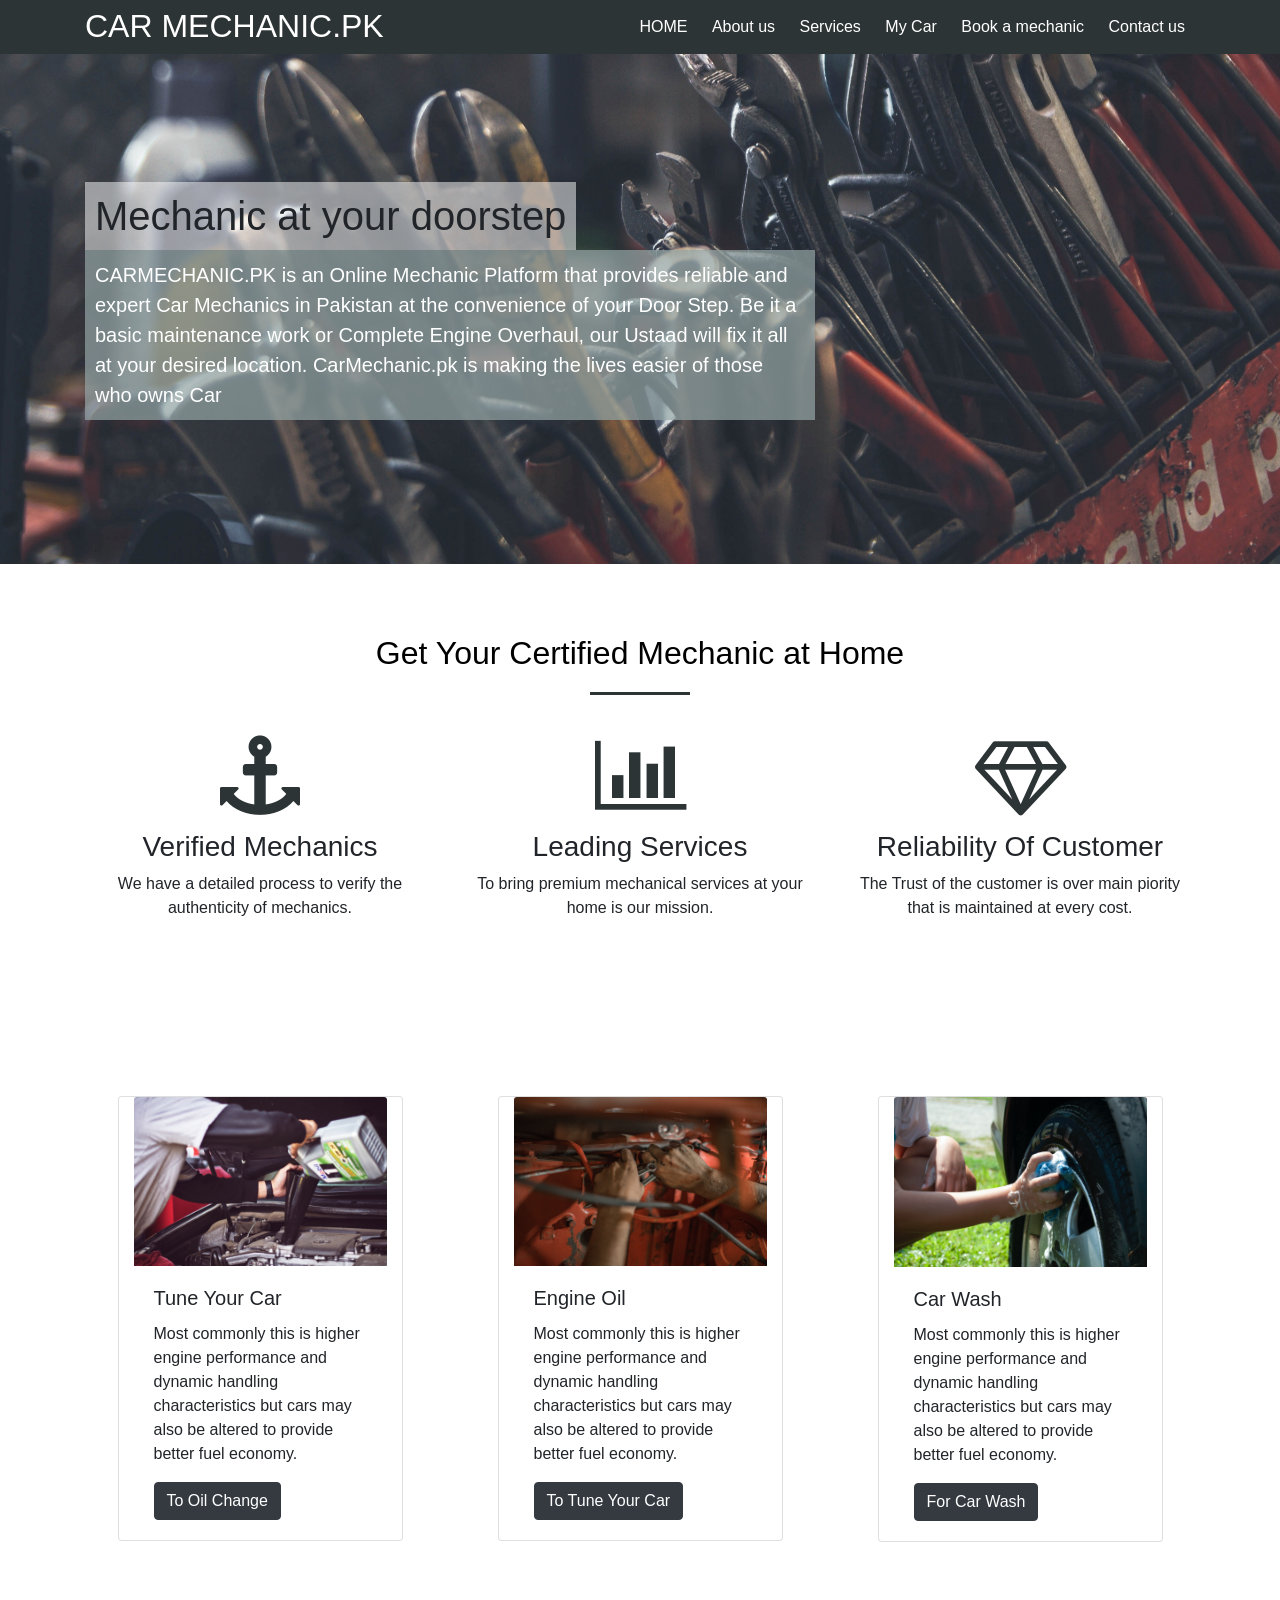
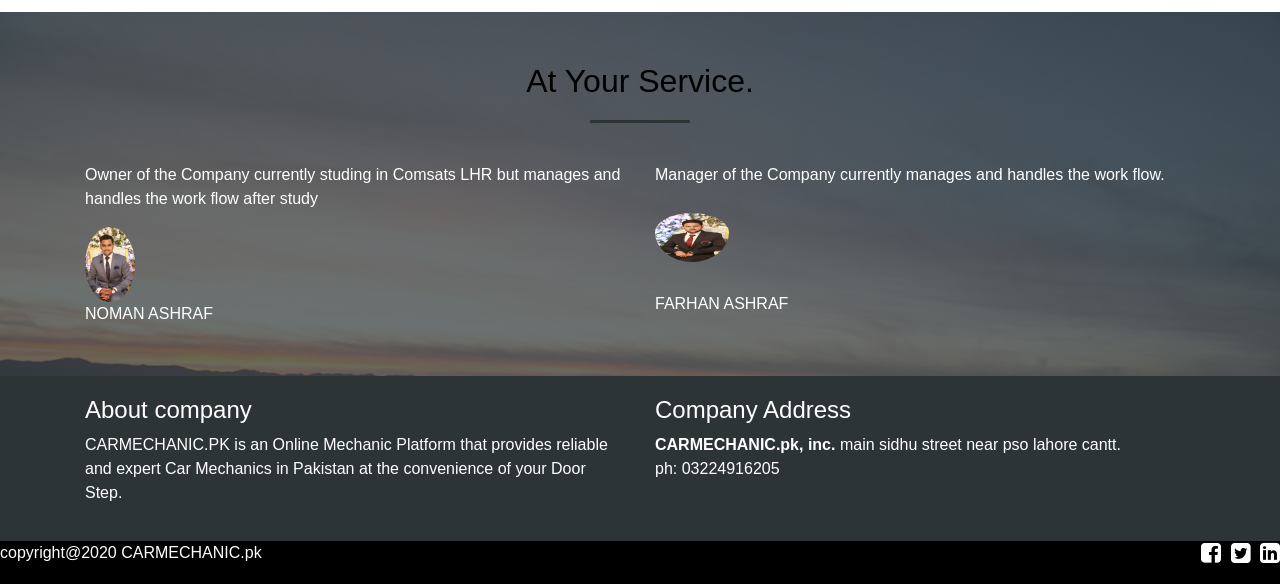
<file: index.html>
<!doctype html>
<html lang="en">
  <head>
    <title>Title</title>
    <!-- Required meta tags -->
    <meta charset="utf-8">
    <meta name="viewport" content="width=device-width, initial-scale=1, shrink-to-fit=no">

    <!-- Bootstrap CSS -->
    <link rel="stylesheet" href="https://stackpath.bootstrapcdn.com/font-awesome/4.7.0/css/font-awesome.min.css" integrity="sha384-wvfXpqpZZVQGK6TAh5PVlGOfQNHSoD2xbE+QkPxCAFlNEevoEH3Sl0sibVcOQVnN" crossorigin="anonymous">
    <link rel="stylesheet" href="https://stackpath.bootstrapcdn.com/bootstrap/4.3.1/css/bootstrap.min.css" integrity="sha384-ggOyR0iXCbMQv3Xipma34MD+dH/1fQ784/j6cY/iJTQUOhcWr7x9JvoRxT2MZw1T" crossorigin="anonymous">
  <link rel="stylesheet" href="css/style.css">
</head>
  <body>
      <div id="header">
          <div class="container">
              <div class="row">
              <div class="col-md-5 d-flex">
                  <h1 id="logo">
                      CAR MECHANIC.PK
                  </h1>
                </div>
                  <div class="col-md-7 ">
                      <ul id="menu" class="float-md-right">
                          <li><a href="">HOME</a></li>
                          <li><a href="">About us</a></li>
                          <li><a href="">Services</a></li>
                          <li><a href="">My Car</a></li>
                          <li><a href="">Book a mechanic</a></li>
                          <li><a href="">Contact us</a></li>
                      </ul>
                  </div>
              </div>
          </div>
      </div>
      <div id="banner" class="py-5">
          <div class="container">
              <div class="row">
                  <div class="col-lg-8 col-md-8">
                      <div class="banner-title">
                      <h1> Mechanic at your doorstep</h1>
                      <p class="lead">CARMECHANIC.PK is an Online Mechanic Platform that provides reliable and expert Car Mechanics in Pakistan at the convenience of your Door Step. Be it a basic maintenance work or Complete Engine Overhaul, our Ustaad will fix it all at your desired location. CarMechanic.pk is making the lives easier of those who owns Car</p>
                    </div>
                    </div>

              </div>
          </div>
      </div>
      <div class="container section">
          <div class="row">
              <div class="col-md-12">
                  <h2 class="section-hd">
                     Get Your Certified Mechanic at Home
                  </h2>
              </div>
              <div class="col-md-4">
                  <div class="service-box">
                      <i class="fa fa-anchor"> </i>
                      <h3>Verified Mechanics</h3>
                      <p>We have a detailed process to verify the authenticity of mechanics.</p>
                  </div>
                </div>
                  <div class="col-md-4">
                    <div class="service-box">
                        <i class="fa fa-bar-chart"> </i>
                        <h3>Leading Services</h3>
                        <p>To bring premium mechanical services at your home is our mission.</p>
                    </div>
                </div>
                    <div class="col-md-4">
                        <div class="service-box">
                            <i class="fa fa-diamond"> </i>
                            <h3>Reliability Of Customer</h3>
                            <p>The Trust of the customer is over main piority that is maintained at every cost.</p>
                        </div>

              </div>
            </div>
      </div>
          
      
      <div class="container section">
          <div class="row">
            <div class="card col-md-3 " style="width: 18rem;">
                <img class="card-img-top" src="./images/tim-mossholder-V37iTrYZz2E-unsplash.png" alt="">
                <div class="card-body">
                  <h5 class="card-title">Tune Your Car</h5>
                  <p class="card-text">Most commonly this is higher engine performance and dynamic handling characteristics but cars may also be altered to provide better fuel economy.</p>
                  <a href="#"class="btn btn-dark">To Oil Change</a>
                </div>
              </div>
              <div class="card col-md-3" style="width: 18rem;">
                <img class="card-img-top" src="./images/nina-mercado-Y_t0n-T4H5M-unsplash.png" alt="">
                <div class="card-body">
                  <h5 class="card-title">Engine Oil</h5>
                  <p class="card-text">Most commonly this is higher engine performance and dynamic handling characteristics but cars may also be altered to provide better fuel economy.</p>
                  <a href="#" class="btn btn-dark">To Tune Your Car</a>
                </div>
              </div>
              <div class="card col-md-3" style="width: 18rem;">
                <img class="card-img-top" src="./images/elly-johnson-G1WBNNhsn20-unsplash.png" alt="">
                <div class="card-body">
                  <h5 class="card-title">Car Wash</h5>
                  <p class="card-text">Most commonly this is higher engine performance and dynamic handling characteristics but cars may also be altered to provide better fuel economy.</p>
                  <a href="#" class="btn btn-dark">For Car Wash</a>
                </div>
              </div>
          </div>
      </div>
      <div id="testimonials" class="section">
          <div class="container">
              <div class="row">
                  <div class="col-md-12">
                    <h2 class="section-hd">
                        At Your Service.
                     </h2>
                  </div>
                  <div class="col-md-6">
                      <div class="testimonials">
                          <P id="p">Owner of the Company currently studing in Comsats LHR but manages and handles the work flow after study</P>
                          <img src="./images/IMG_3305.png" alt="">
                          <div class="auther"> NOMAN ASHRAF</div>
                      </div>
                  </div>
                  <div class="col-md-6">
                  <div class="testimonials">
                    <P id="p">Manager of the Company currently manages and handles the work flow.</P>
                    <img id="farhan" src="./images/IMG_3313.png" alt="">
                    <div class="auther"> FARHAN ASHRAF</div>
                    
                </div>
            </div>
              </div>
          </div>
      </div>
      <div id="footer-sidebar">
          <div class="container">
              <div class="row">
                  <div class="col-md-6">
                      <div class="footer-widget">
                          <h4>About company</h4>
                          <p>CARMECHANIC.PK is an Online Mechanic Platform that provides reliable and expert Car Mechanics in Pakistan at the convenience of your Door Step.</p>
                      </div>
                      
                  </div>
                  <div class="col-md-6">
                    <div class="footer-widget">
                        <h4>Company Address</h4>
                        <address>
                            <b>CARMECHANIC.pk, inc.</b>
                            main sidhu street near pso lahore cantt.<br>
                            ph: 03224916205
                        </address>
                    </div>
                    
                </div>
              </div>
          </div>
      </div>
      <div id="footer">
          <div class="row">
              <div class="col-md-6">
   copyright@2020 CARMECHANIC.pk
              </div>
              <div class="col-md-6">
                  <ul id="social-icons" class="float-md-right">
                      <li><a href="" class="fa fa-facebook-square"> </a></li>
                      <li><a href="" class="fa fa-twitter-square"> </a></li>
                      <li><a href="" class="fa fa-linkedin-square"> </a></li>
                  </ul>
              </div>
          </div>
      </div>


      
    <!-- Optional JavaScript -->
    <!-- jQuery first, then Popper.js, then Bootstrap JS -->
    <script src="https://code.jquery.com/jquery-3.3.1.slim.min.js" integrity="sha384-q8i/X+965DzO0rT7abK41JStQIAqVgRVzpbzo5smXKp4YfRvH+8abtTE1Pi6jizo" crossorigin="anonymous"></script>
    <script src="https://cdnjs.cloudflare.com/ajax/libs/popper.js/1.14.7/umd/popper.min.js" integrity="sha384-UO2eT0CpHqdSJQ6hJty5KVphtPhzWj9WO1clHTMGa3JDZwrnQq4sF86dIHNDz0W1" crossorigin="anonymous"></script>
    <script src="https://stackpath.bootstrapcdn.com/bootstrap/4.3.1/js/bootstrap.min.js" integrity="sha384-JjSmVgyd0p3pXB1rRibZUAYoIIy6OrQ6VrjIEaFf/nJGzIxFDsf4x0xIM+B07jRM" crossorigin="anonymous"></script>
  </body>
</html>
</file>
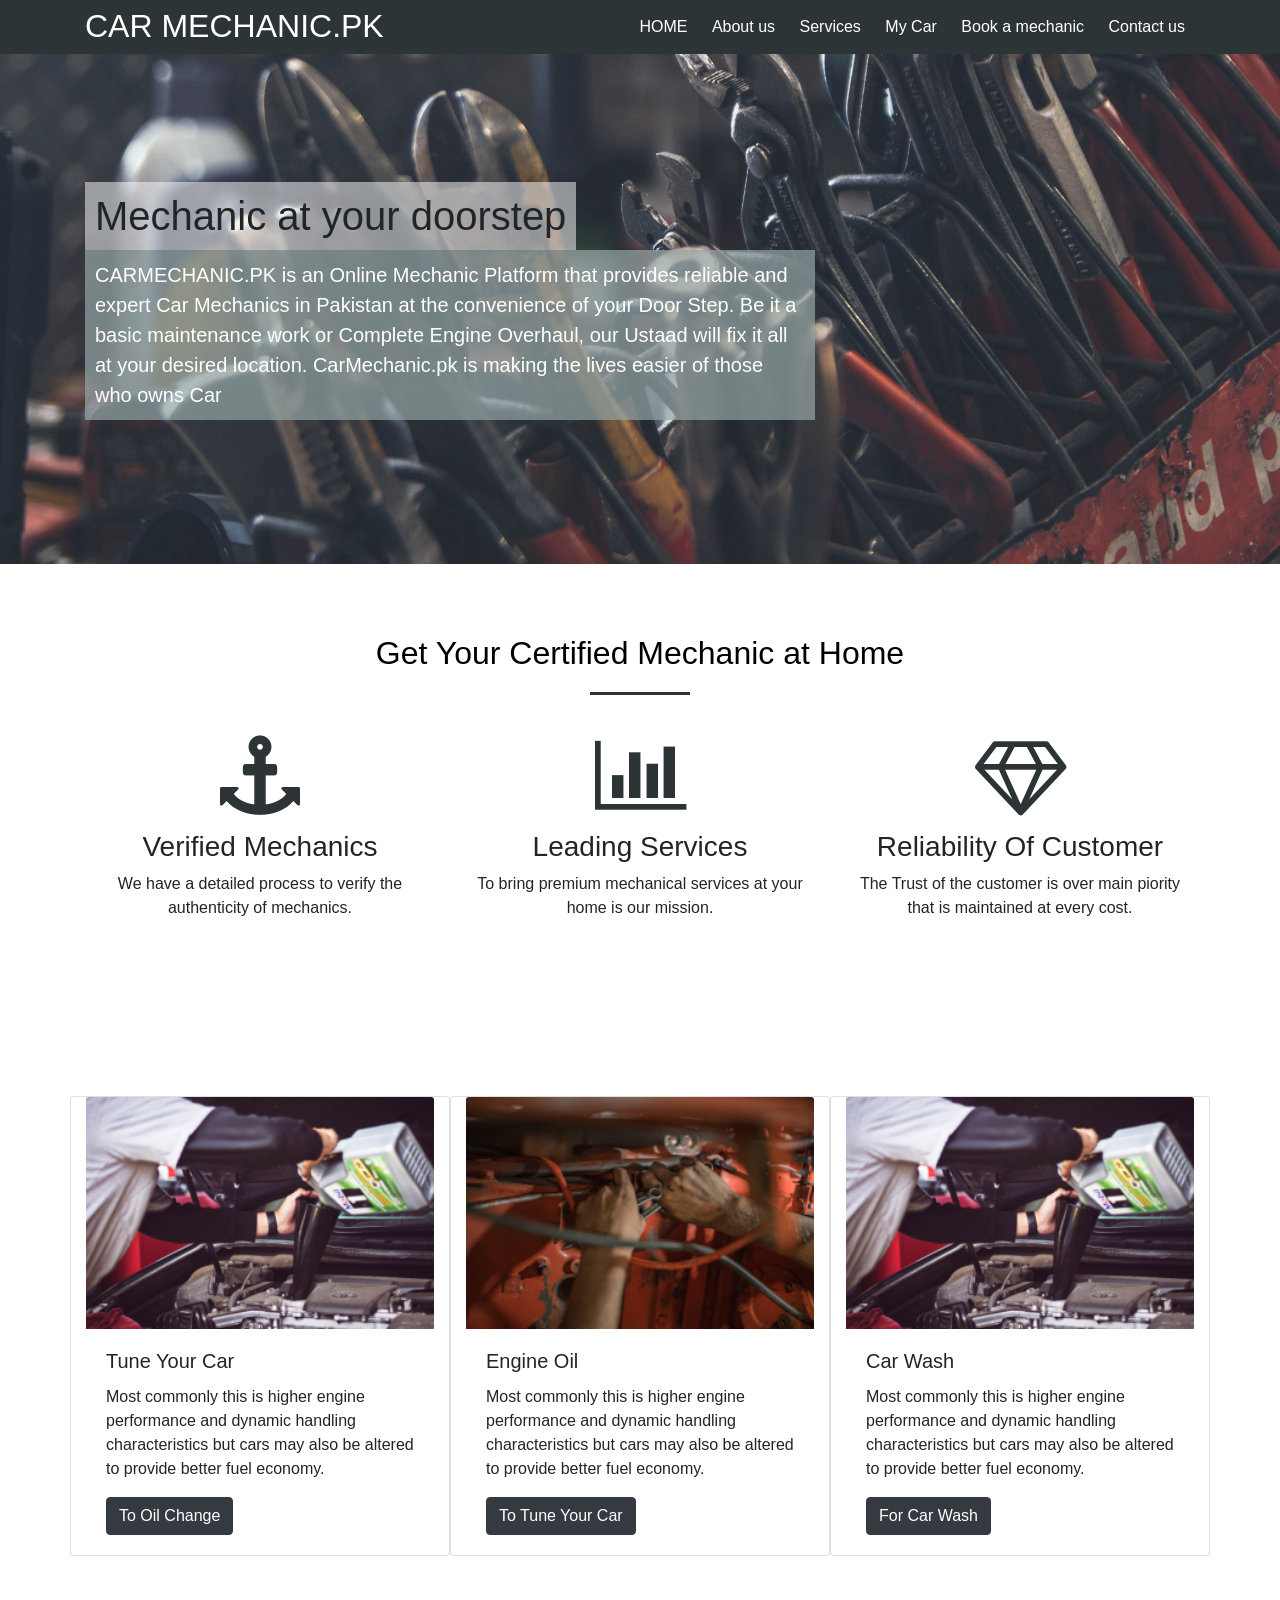
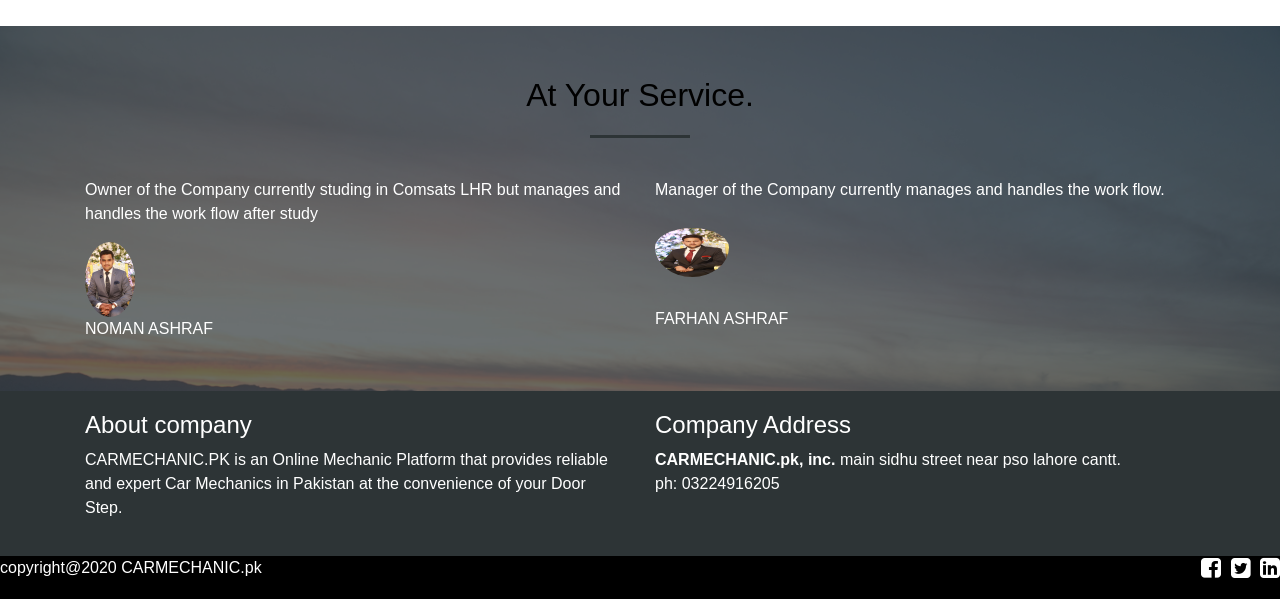
<file: Home.html>
<!doctype html>
<html lang="en">
  <head>
    <title>Title</title>
    <!-- Required meta tags -->
    <meta charset="utf-8">
    <meta name="viewport" content="width=device-width, initial-scale=1, shrink-to-fit=no">

    <!-- Bootstrap CSS -->
    <link rel="stylesheet" href="https://stackpath.bootstrapcdn.com/font-awesome/4.7.0/css/font-awesome.min.css" integrity="sha384-wvfXpqpZZVQGK6TAh5PVlGOfQNHSoD2xbE+QkPxCAFlNEevoEH3Sl0sibVcOQVnN" crossorigin="anonymous">
    <link rel="stylesheet" href="https://stackpath.bootstrapcdn.com/bootstrap/4.3.1/css/bootstrap.min.css" integrity="sha384-ggOyR0iXCbMQv3Xipma34MD+dH/1fQ784/j6cY/iJTQUOhcWr7x9JvoRxT2MZw1T" crossorigin="anonymous">
  <link rel="stylesheet" href="css/style.css">
</head>
  <body>
      <div id="header">
          <div class="container">
              <div class="row">
              <div class="col-md-5 d-flex">
                  <h1 id="logo">
                      CAR MECHANIC.PK
                  </h1>
                </div>
                  <div class="col-md-7 ">
                      <ul id="menu" class="float-md-right">
                          <li><a href="">HOME</a></li>
                          <li><a href="">About us</a></li>
                          <li><a href="">Services</a></li>
                          <li><a href="">My Car</a></li>
                          <li><a href="">Book a mechanic</a></li>
                          <li><a href="">Contact us</a></li>
                      </ul>
                  </div>
              </div>
          </div>
      </div>
      <div id="banner" class="py-5">
          <div class="container">
              <div class="row">
                  <div class="col-lg-8 col-md-8">
                      <div class="banner-title">
                      <h1> Mechanic at your doorstep</h1>
                      <p class="lead">CARMECHANIC.PK is an Online Mechanic Platform that provides reliable and expert Car Mechanics in Pakistan at the convenience of your Door Step. Be it a basic maintenance work or Complete Engine Overhaul, our Ustaad will fix it all at your desired location. CarMechanic.pk is making the lives easier of those who owns Car</p>
                    </div>
                    </div>

              </div>
          </div>
      </div>
      <div class="container section">
          <div class="row">
              <div class="col-md-12">
                  <h2 class="section-hd">
                     Get Your Certified Mechanic at Home
                  </h2>
              </div>
              <div class="col-md-4">
                  <div class="service-box">
                      <i class="fa fa-anchor"> </i>
                      <h3>Verified Mechanics</h3>
                      <p>We have a detailed process to verify the authenticity of mechanics.</p>
                  </div>
                </div>
                  <div class="col-md-4">
                    <div class="service-box">
                        <i class="fa fa-bar-chart"> </i>
                        <h3>Leading Services</h3>
                        <p>To bring premium mechanical services at your home is our mission.</p>
                    </div>
                </div>
                    <div class="col-md-4">
                        <div class="service-box">
                            <i class="fa fa-diamond"> </i>
                            <h3>Reliability Of Customer</h3>
                            <p>The Trust of the customer is over main piority that is maintained at every cost.</p>
                        </div>

              </div>
            </div>
      </div>
          
      
      <div class="container section">
          <div class="row">
            <div class="card col-md-4 card" style="width: 18rem;">
                <img class="card-img-top" src="./images/tim-mossholder-V37iTrYZz2E-unsplash.png" alt="">
                <div class="card-body">
                  <h5 class="card-title">Tune Your Car</h5>
                  <p class="card-text">Most commonly this is higher engine performance and dynamic handling characteristics but cars may also be altered to provide better fuel economy.</p>
                  <a href="#"class="btn btn-dark">To Oil Change</a>
                </div>
              </div>
              <div class="card col-md-4" style="width: 18rem;">
                <img class="card-img-top" src="./images/nina-mercado-Y_t0n-T4H5M-unsplash.png" alt="">
                <div class="card-body">
                  <h5 class="card-title">Engine Oil</h5>
                  <p class="card-text">Most commonly this is higher engine performance and dynamic handling characteristics but cars may also be altered to provide better fuel economy.</p>
                  <a href="#" class="btn btn-dark">To Tune Your Car</a>
                </div>
              </div>
              <div class="card col-md-4" style="width: 18rem;">
                <img class="card-img-top" src="./images/tim-mossholder-V37iTrYZz2E-unsplash.png" alt="">
                <div class="card-body">
                  <h5 class="card-title">Car Wash</h5>
                  <p class="card-text">Most commonly this is higher engine performance and dynamic handling characteristics but cars may also be altered to provide better fuel economy.</p>
                  <a href="#" class="btn btn-dark">For Car Wash</a>
                </div>
              </div>
          </div>
      </div>
      <div id="testimonials" class="section">
          <div class="container">
              <div class="row">
                  <div class="col-md-12">
                    <h2 class="section-hd">
                        At Your Service.
                     </h2>
                  </div>
                  <div class="col-md-6">
                      <div class="testimonials">
                          <P id="p">Owner of the Company currently studing in Comsats LHR but manages and handles the work flow after study</P>
                          <img src="./images/IMG_3305.png" alt="">
                          <div class="auther"> NOMAN ASHRAF</div>
                      </div>
                  </div>
                  <div class="col-md-6">
                  <div class="testimonials">
                    <P id="p">Manager of the Company currently manages and handles the work flow.</P>
                    <img id="farhan" src="./images/IMG_3313.png" alt="">
                    <div class="auther"> FARHAN ASHRAF</div>
                    
                </div>
            </div>
              </div>
          </div>
      </div>
      <div id="footer-sidebar">
          <div class="container">
              <div class="row">
                  <div class="col-md-6">
                      <div class="footer-widget">
                          <h4>About company</h4>
                          <p>CARMECHANIC.PK is an Online Mechanic Platform that provides reliable and expert Car Mechanics in Pakistan at the convenience of your Door Step.</p>
                      </div>
                      
                  </div>
                  <div class="col-md-6">
                    <div class="footer-widget">
                        <h4>Company Address</h4>
                        <address>
                            <b>CARMECHANIC.pk, inc.</b>
                            main sidhu street near pso lahore cantt.<br>
                            ph: 03224916205
                        </address>
                    </div>
                    
                </div>
              </div>
          </div>
      </div>
      <div id="footer">
          <div class="row">
              <div class="col-md-6">
   copyright@2020 CARMECHANIC.pk
              </div>
              <div class="col-md-6">
                  <ul id="social-icons" class="float-md-right">
                      <li><a href="" class="fa fa-facebook-square"> </a></li>
                      <li><a href="" class="fa fa-twitter-square"> </a></li>
                      <li><a href="" class="fa fa-linkedin-square"> </a></li>
                  </ul>
              </div>
          </div>
      </div>


      
    <!-- Optional JavaScript -->
    <!-- jQuery first, then Popper.js, then Bootstrap JS -->
    <script src="https://code.jquery.com/jquery-3.3.1.slim.min.js" integrity="sha384-q8i/X+965DzO0rT7abK41JStQIAqVgRVzpbzo5smXKp4YfRvH+8abtTE1Pi6jizo" crossorigin="anonymous"></script>
    <script src="https://cdnjs.cloudflare.com/ajax/libs/popper.js/1.14.7/umd/popper.min.js" integrity="sha384-UO2eT0CpHqdSJQ6hJty5KVphtPhzWj9WO1clHTMGa3JDZwrnQq4sF86dIHNDz0W1" crossorigin="anonymous"></script>
    <script src="https://stackpath.bootstrapcdn.com/bootstrap/4.3.1/js/bootstrap.min.js" integrity="sha384-JjSmVgyd0p3pXB1rRibZUAYoIIy6OrQ6VrjIEaFf/nJGzIxFDsf4x0xIM+B07jRM" crossorigin="anonymous"></script>
  </body>
</html>
</file>
<file: css/style.css>
a:hover {
  text-decoration: none;
  color: white;
  background: #636e72;
}
.section {
  padding-top: 70px;
  padding-bottom: 70px;
}
.section h2.section-hd {
  color: black;
  text-align: center;
  margin-bottom: 40px;
}
.section h2.section-hd::after {
  background: #2d3436;
  content: "";
  display: block;
  width: 100px;
  height: 3px;
  margin: 20px auto;
}
#header {
  color: white;
  background: #2d3436;
}
#logo {
  font-size: 2rem;
  margin-top: 7px;
}

#menu {
  list-style: none;
  margin: 0;
  padding: 0;
}
#menu li {
  display: inline-block;
}
#menu li a {
  color: white;
  padding: 15px 10px;
  display: block;
}
#banner {
  background: url("../images/neonbrand-60krlMMeWxU-unsplash.jpg") no-repeat 0 0;
  background-size: cover;
}
.banner-title h1 {
  background: rgba(255, 255, 255, 0.5);
  display: inline-block;
  padding: 10px;
  margin: 0;
}
.banner-title p.lead {
  color: white;
  background: rgba(149, 165, 166, 0.7);
  padding: 10px;
}

.banner-title {
  padding: 5rem 0rem;
}
.service-box {
  text-align: center;
}
.service-box i.fa {
  color: #2d3436;
  font-size: 80px;
  margin-bottom: 15px;
}
#testimonials {
  background: url(../images/jeremy-bishop-QHZn3-0bbEM-unsplash.jpg) no-repeat 0
    0;
  background-size: cover;
  padding: 50px 0;
  position: relative;
}
#testimonials:before {
  background: rgba(45, 52, 54, 0.7);
  content: "";
  position: absolute;
  top: 0rem;
  width: 100%;
  height: 100%;
}
.testimonials img {
  border-radius: 50%;
}
#p {
  color: white;
}
.auther {
  color: white;
  font-size: 1rem;
}
#farhan {
  padding-top: 10px;
  margin-bottom: 30px;
}
#footer-sidebar {
  color: white;
  background: #2d3436;
  padding: 20px 0;
}
#footer {
  color: white;
  background: black;
  margin: 0;
  padding: 0;
}
#social-icons li {
  display: inline-block;
  padding-left: 5px;
}
#social-icons li a {
  color: white;
  font-size: 23px;
}
.card {
  margin: auto;
  margin-top: 20px;
  padding: auto;
}
</file>
